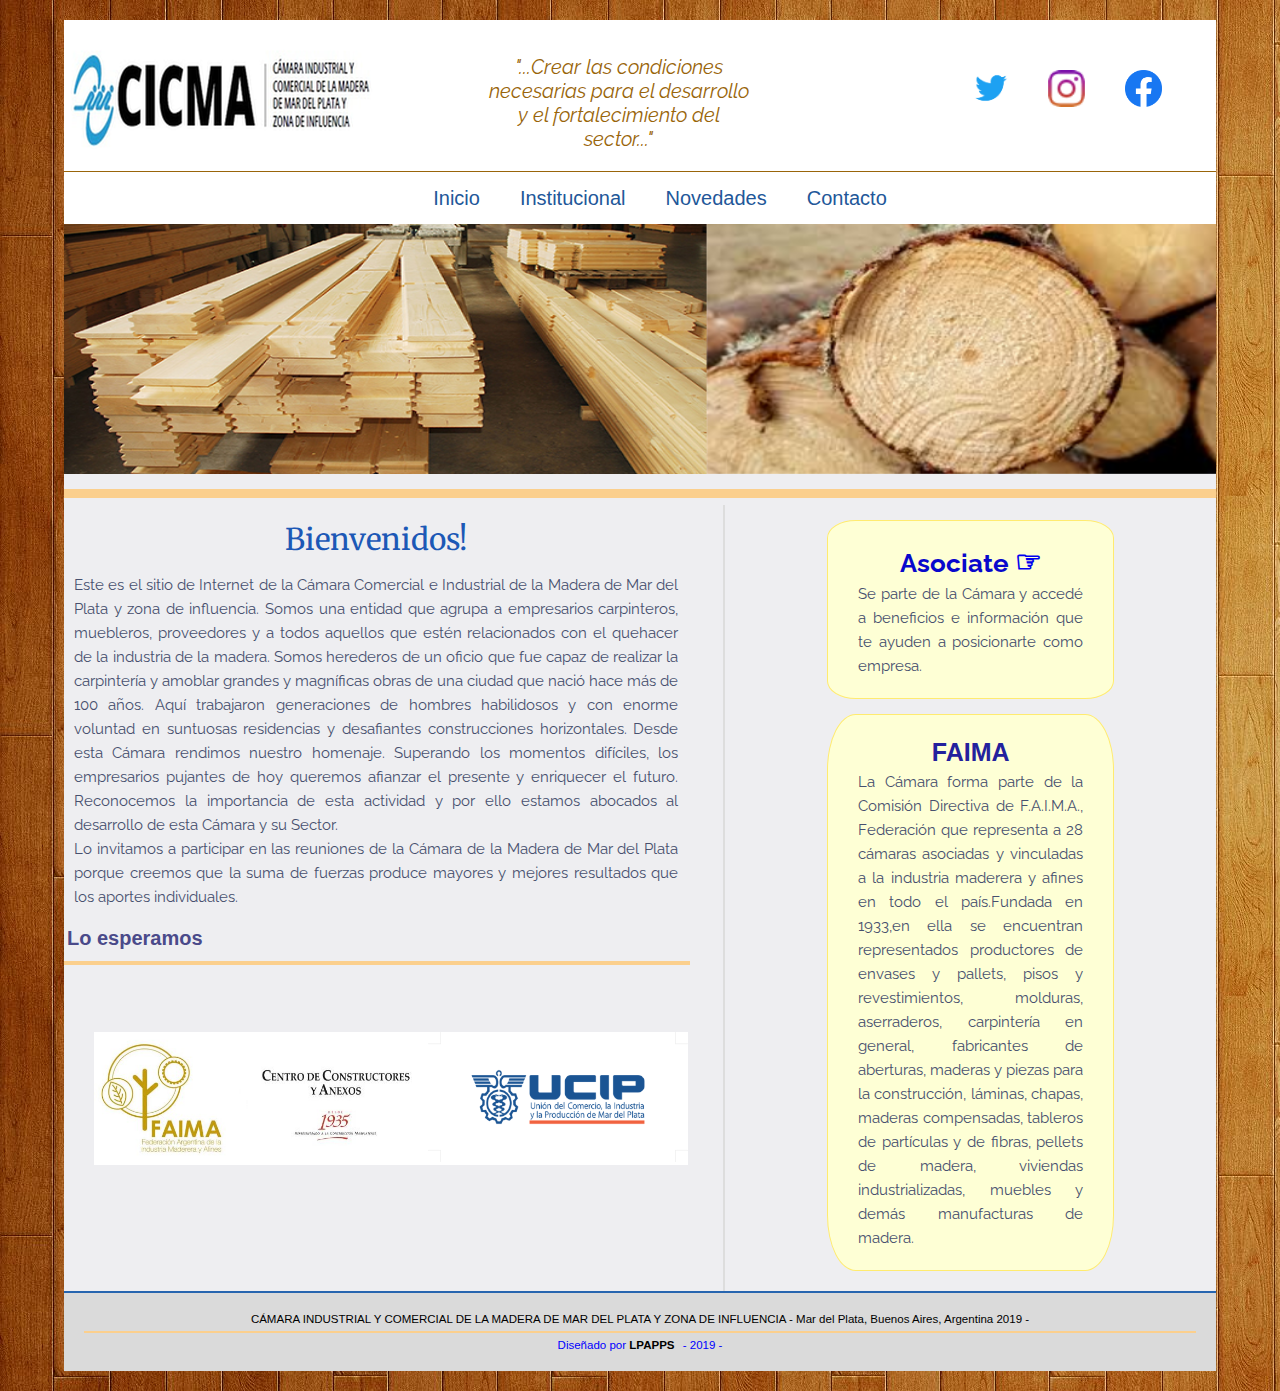
<file: index.html>
<!DOCTYPE html>
<html lang="es">
<head>
	<meta charset="utf-8">
	<meta name="viewport" content="width=device-width, user-scalable=no">
	<meta name="author" content="CICMA">
	<meta name="keywords" content="CICMA, Industria Maderera, Mar del Plata, Cámara Industrial,">
	<title>CICMA</title>
	<link rel="stylesheet" href="estilos/estilos.css">
	<link href="https://fonts.googleapis.com/css?family=Merriweather&display=swap" rel="stylesheet">
	<link href="https://fonts.googleapis.com/css?family=Raleway&display=swap" rel="stylesheet">
	<link href="https://fonts.googleapis.com/css?family=Raleway:400i&display=swap" rel="stylesheet">
</head>
<body>
	<div class="contenedor-general">
		<header id="header">
			<div class="menu">
				<div class="logo">
					<img src="imagenes/logo.jpg">
				</div>
				<div class="texto">
					<p> "...Crear las condiciones necesarias para el desarrollo y el fortalecimiento del sector..."</p>
				</div>
				<div class="redes">
					<ul>
						<li><a href="https://twitter.com/CICMAmdp" target="_blank"><img class="logo-redes twitter" src="imagenes/twitter.png"></a></li>
						<li><a href="https://www.instagram.com/cicmamdp" target="_blank"><img class="logo-redes" src="imagenes/insg.png"></a></li>
						<li><a href="https://www.facebook.com/CICMAMdP/" target="_blank"><img class="logo-redes" src="imagenes/face.png"></a></li>
					</ul>
				</div>
			</div>
			<img src="imagenes/menu.png" class="menu-icon" alt="">
			<nav class="nav">
				<ul>
					<li><a href="index.html">Inicio</a></li>
					<li><a href="institucional.html">Institucional</a></li>
					<li><a href="novedades.html">Novedades</a></li>
					<li><a href="contacto.html">Contacto</a></li>
				</ul>
			</nav>
		</header>
		<section id="imagenes">
			<img src="imagenes/header_home2.jpg">
		</section>
		<section id="bienvenido">
			<br>
			<hr color="#FBCF8D"; size="9" />
			<div class="contenedor-bienvenido">
				<div class="contenedor-izquierda">
					<h1>Bienvenidos!</h1>
					<p>Este es el sitio de Internet de la Cámara Comercial e Industrial de la Madera de Mar del Plata y zona de influencia. Somos una entidad que agrupa a empresarios carpinteros, muebleros, proveedores y a todos aquellos que estén relacionados con el quehacer de la industria de la madera. Somos herederos de un oficio que fue capaz de realizar la carpintería y amoblar grandes y magníficas obras de una ciudad que nació hace más de 100 años. Aquí trabajaron generaciones de hombres habilidosos y con enorme voluntad en suntuosas residencias y desafiantes construcciones horizontales. Desde esta Cámara rendimos nuestro homenaje. Superando los momentos difíciles, los empresarios pujantes de hoy queremos afianzar el presente y enriquecer el futuro. Reconocemos la importancia de esta actividad y por ello estamos abocados al desarrollo de esta Cámara y su Sector.<br>Lo invitamos a participar en las reuniones de la Cámara de la Madera de Mar del Plata porque creemos que la suma de fuerzas produce mayores y mejores resultados que los aportes individuales. </p>
					<h2>Lo esperamos</h2>
					<hr color="#FBCF8D"; size="4"; width="100%"  />
					<div class="imagenes">
						<a href="http://faima.org.ar"target="_blank"><img src="imagenes/faima.jpeg" alt=""></a>
						<a href="http://www.centrodeconstructoresyanexos.org/v2/"target="_blank"><img src="imagenes/centro.jpg" alt=""></a>
						<a href="http://www.ucip.org.ar/"target="_blank"><img src="imagenes/ucip.png" alt=""></a>
					</div>
				</div>				
				<div class="contenedor-derecha">
					<div class="asociate">
						<h2 id="asociate">Asociate <span><a href="contacto.html">&#x0261E</a></span></h2>
						<p>Se parte de la Cámara y accedé a beneficios e información que te ayuden a posicionarte como empresa.</p>
					</div>
					<div class="faima">
						<h2 id="faima">FAIMA</h2>
						<p>La Cámara forma parte de la Comisión Directiva de F.A.I.M.A., Federación que representa a 28 cámaras asociadas y vinculadas a la industria maderera y afines en todo el país.Fundada en 1933,en ella se encuentran representados productores de envases y pallets, pisos y revestimientos, molduras, aserraderos, carpintería en general, fabricantes de aberturas, maderas y piezas para la construcción, láminas, chapas, maderas compensadas, tableros de partículas y de fibras, pellets de madera, viviendas industrializadas, muebles y demás manufacturas de madera.</p>
						
					</div>
					
				</div>				
			</div>
		</section>
		<footer id="footer">		
			<span>CÁMARA INDUSTRIAL Y COMERCIAL DE LA MADERA DE MAR DEL PLATA Y ZONA DE INFLUENCIA -
			Mar del Plata, Buenos Aires, Argentina 2019 -</span>
			<hr color="#FBCF8D"; size="2" />
			<span id="copyright">Diseñado por <a href="https://www.leandropili.mineolo.com/">LPAPPS</a> - 2019 - </span>
		</footer>
	</div>

	<script src="https://code.jquery.com/jquery-3.3.1.min.js"
  integrity="sha256-FgpCb/KJQlLNfOu91ta32o/NMZxltwRo8QtmkMRdAu8="
  crossorigin="anonymous"></script>

    <script src="script.js"></script>
</body>
</html>
</file>
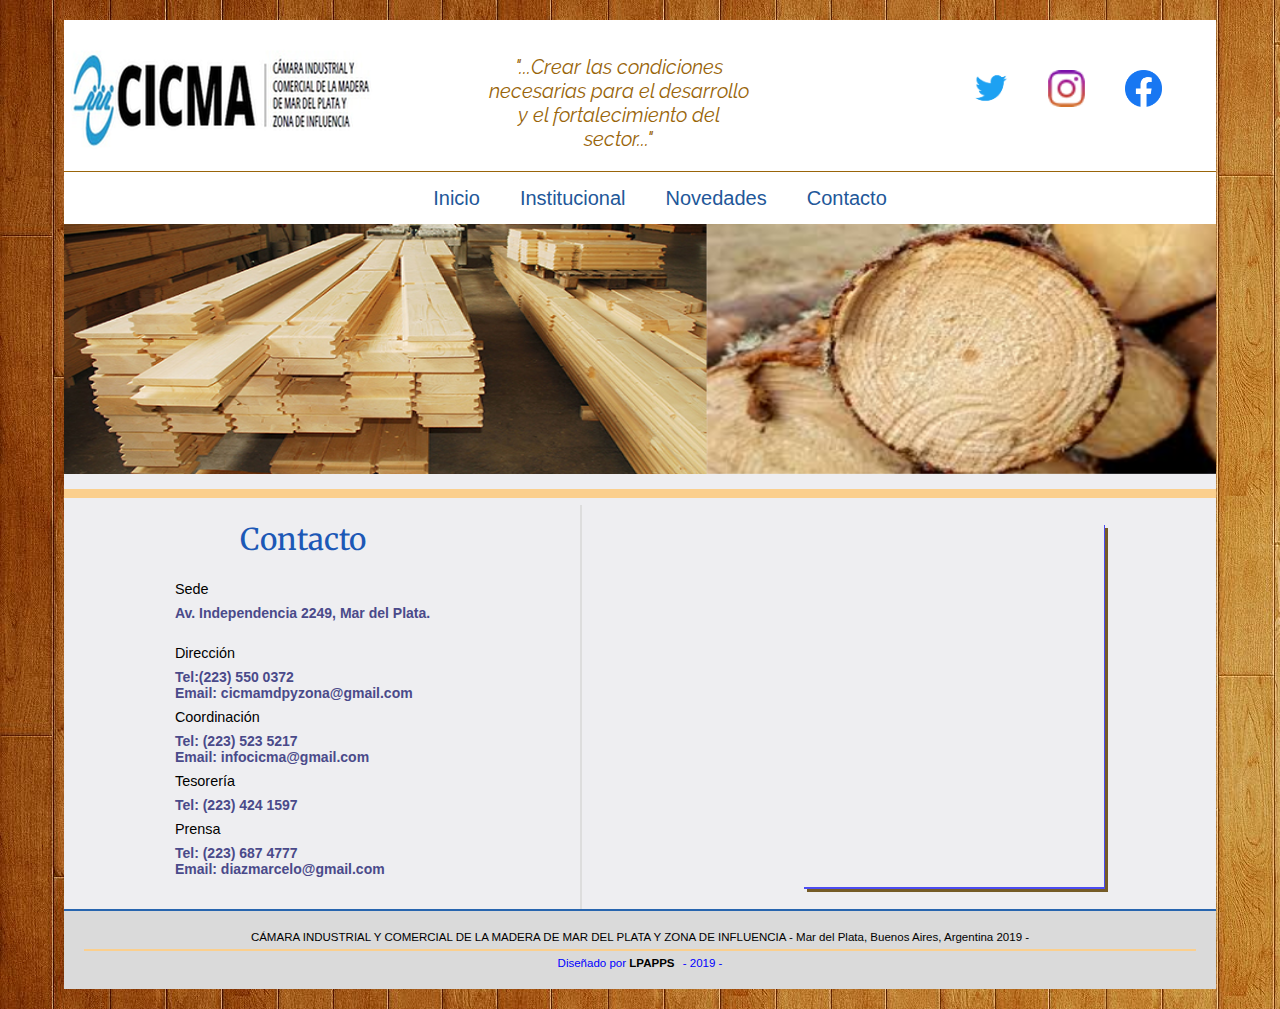
<file: contacto.html>
<!DOCTYPE html>
<html lang="es">
<head>
	<meta charset="utf-8">
	<meta name="viewport" content="width=device-width, user-scalable=no">
	<meta name="author" content="CICMA">
	<meta name="keywords" content="CICMA, Industria Maderera, Mar del Plata, Cámara Industrial,">
	<title>CICMA | CONTACTO </title>
	<link rel="stylesheet" href="estilos/estilos.css">
	<link href="https://fonts.googleapis.com/css?family=Merriweather&display=swap" rel="stylesheet">
	<link href="https://fonts.googleapis.com/css?family=Raleway&display=swap" rel="stylesheet">
	<link href="https://fonts.googleapis.com/css?family=Raleway:400i&display=swap" rel="stylesheet">
</head>
<body>
	<div class="contenedor-general">
		<header id="header">
			<div class="menu">
				<div class="logo">
					<img src="imagenes/logo.jpg">
				</div>
				<div class="texto">
					<p> "...Crear las condiciones necesarias para el desarrollo y el fortalecimiento del sector..."</p>
				</div>
				<div class="redes">
					<ul>
						<li><a href="https://twitter.com/CICMAmdp" target="_blank"><img class="logo-redes twitter" src="imagenes/twitter.png"></a></li>
						<li><a href="https://www.instagram.com/cicmamdp" target="_blank"><img class="logo-redes" src="imagenes/insg.png"></a></li>
						<li><a href="https://www.facebook.com/CICMAMdP/" target="_blank"><img class="logo-redes" src="imagenes/face.png"></a></li>
					</ul>
				</div>
			</div>
			<img src="imagenes/menu.png" class="menu-icon" alt="">
			<nav class="nav">
				<ul>
					<li><a href="index.html">Inicio</a></li>
					<li><a href="institucional.html">Institucional</a></li>
					<li><a href="novedades.html">Novedades</a></li>
					<li><a href="contacto.html">Contacto</a></li>
				</ul>
			</nav>
		</header>
		<section id="imagenes">
			<img src="imagenes/header_home2.jpg">
		</section>
		<div id="bienvenido">
			<br>
	        <hr color="#FBCF8D"; size="9" />
			<div class="contacto">
				<div class="datos">
					<h1 id="Contacto">Contacto</h1>
					<span>Sede</span>
					<h3 class="cont">Av. Independencia 2249, Mar del Plata.</h3>
					<br />
					<span>Dirección</span>
					<h3 class="cont">Tel:(223) 550 0372</h3>
					<h3 class="cont">Email: cicmamdpyzona@gmail.com</h3>
					<span>Coordinación</span>
					<h3 class="cont">Tel: (223) 523 5217</h3>
					<h3 class="cont">Email: infocicma@gmail.com</h3>
					<span>Tesorería</span>
					<h3 class="cont">Tel: (223) 424 1597</h3>
					<span>Prensa</span>
					<h3 class="cont">Tel: (223) 687 4777</h3>
					<h3 class="cont">Email: diazmarcelo@gmail.com</h3>
				</div>			
				<div id="mapa">
					<iframe src="https://www.google.com/maps/embed?pb=!1m18!1m12!1m3!1d3143.986414518072!2d-57.55893268476453!3d-38.000777352540375!2m3!1f0!2f0!3f0!3m2!1i1024!2i768!4f13.1!3m3!1m2!1s0x9584dea8fabcbe5f%3A0xc9ec971fb496bab2!2sAv.%20Independencia%202249%2C%20B7600%20Mar%20del%20Plata%2C%20Buenos%20Aires!5e0!3m2!1ses!2sar!4v1569416469415!5m2!1ses!2sar" width="300" height="359" frameborder="0" style="border:0;" allowfullscreen=""></iframe>
				</div>
		  </div>
		</div>
		
		<footer id="footer">		
			<span>CÁMARA INDUSTRIAL Y COMERCIAL DE LA MADERA DE MAR DEL PLATA Y ZONA DE INFLUENCIA -
			Mar del Plata, Buenos Aires, Argentina 2019 -</span>
			<hr color="#FBCF8D"; size="2" />
			<span id="copyright">Diseñado por <a href="https://www.leandropili.mineolo.com/">LPAPPS</a> - 2019 - </span>
		</footer>
	</div>
	<script src="https://code.jquery.com/jquery-3.3.1.min.js"
  integrity="sha256-FgpCb/KJQlLNfOu91ta32o/NMZxltwRo8QtmkMRdAu8="
  crossorigin="anonymous"></script>

    <script src="script.js"></script>
</body>
</html>
</file>
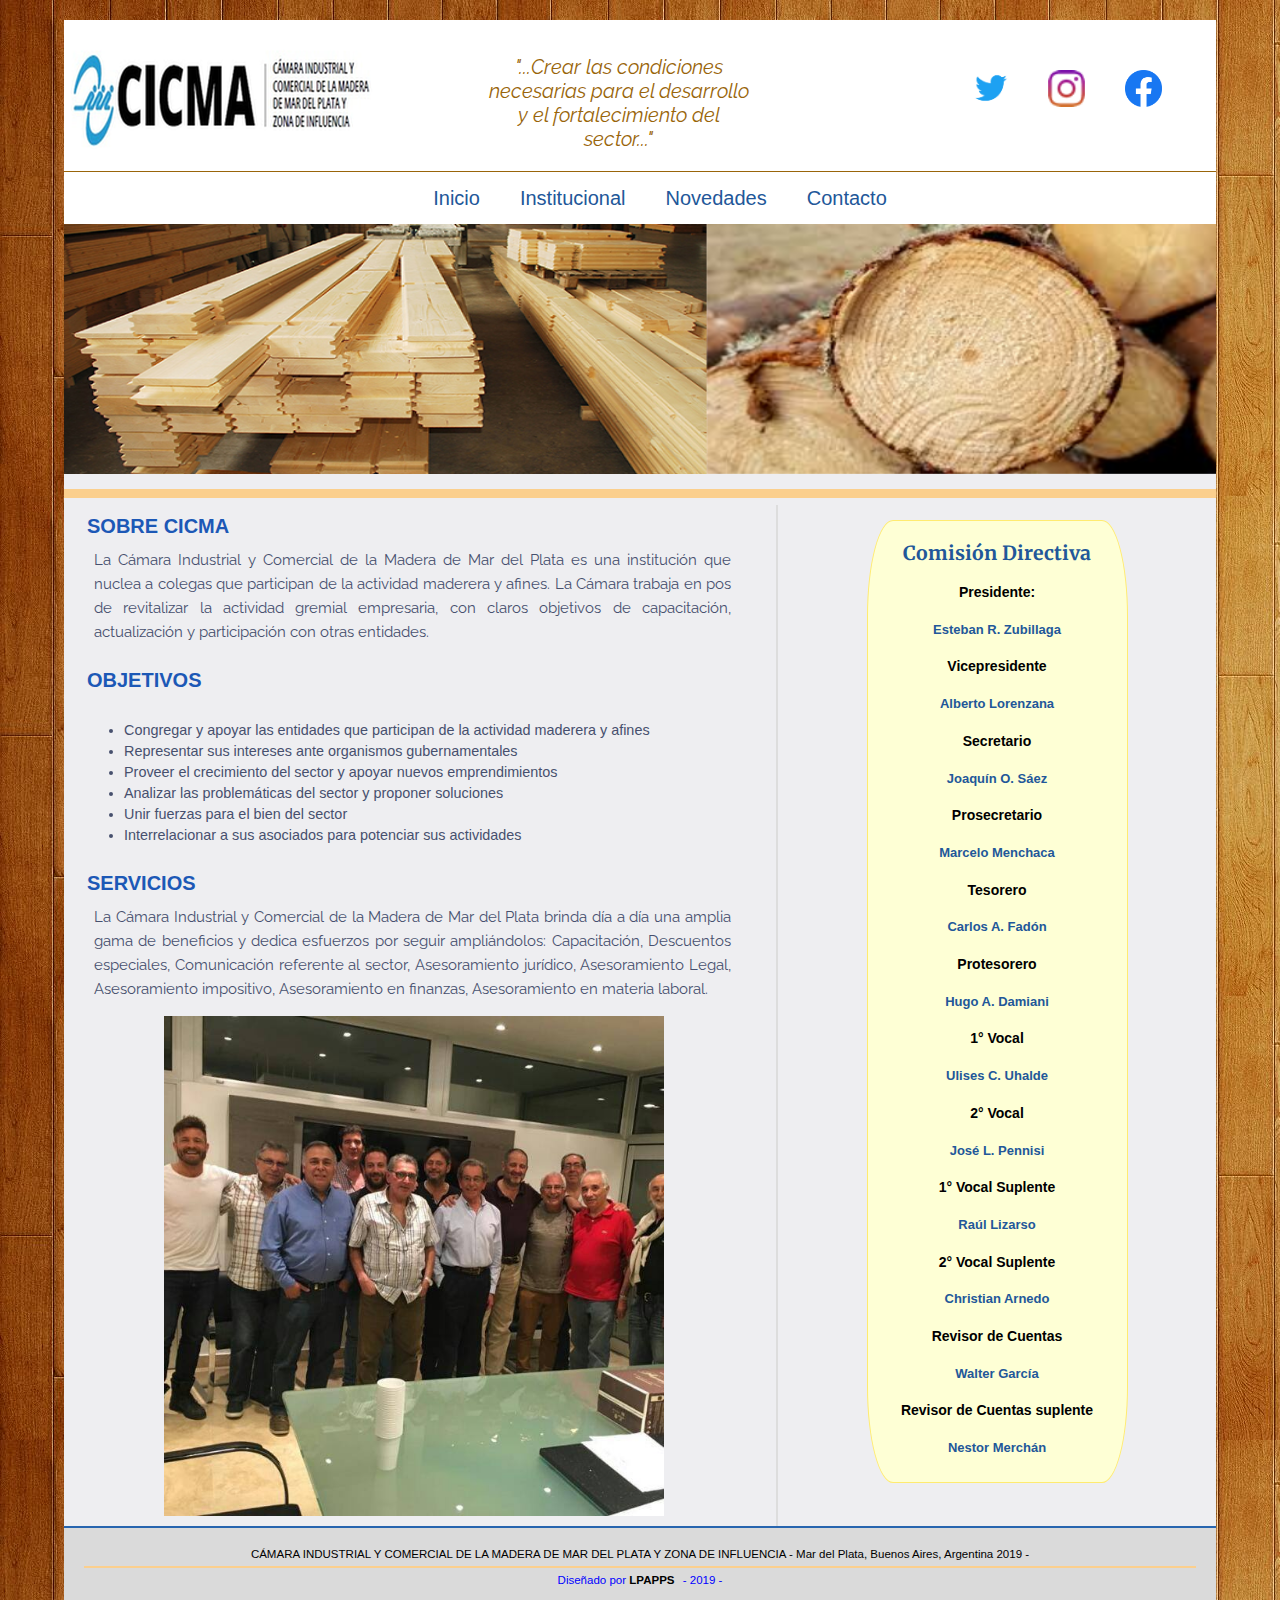
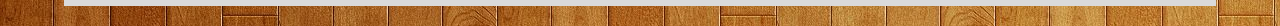
<file: institucional.html>
<!DOCTYPE html>
<html lang="es">
<head>
    <meta charset="utf-8">
    <meta name="viewport" content="width=device-width, user-scalable=no">
    <meta name="author" content="CICMA">
    <meta name="keywords" content="CICMA, Industria Maderera, Mar del Plata, Cámara Industrial,">
    <title>CICMA | INSTITUCIONAL</title>
    <link rel="stylesheet" href="estilos/estilos.css">
    <link href="https://fonts.googleapis.com/css?family=Merriweather&display=swap" rel="stylesheet">
    <link href="https://fonts.googleapis.com/css?family=Raleway&display=swap" rel="stylesheet">
    <link href="https://fonts.googleapis.com/css?family=Raleway:400i&display=swap" rel="stylesheet">
</head>
<body>
    <div class="contenedor-general">
        <header id="header">
            <div class="menu">
                <div class="logo">
                    <img src="imagenes/logo.jpg">
                </div>
                <div class="texto">
                    <p> "...Crear las condiciones necesarias para el desarrollo y el fortalecimiento del sector..."</p>
                </div>
                <div class="redes">
                    <ul>
                        <li><a href="https://twitter.com/CICMAmdp" target="_blank"><img class="logo-redes twitter" src="imagenes/twitter.png"></a></li>
                        <li><a href="https://www.instagram.com/cicmamdp" target="_blank"><img class="logo-redes" src="imagenes/insg.png"></a></li>
                        <li><a href="https://www.facebook.com/CICMAMdP/" target="_blank"><img class="logo-redes" src="imagenes/face.png"></a></li>
                    </ul>
                </div>
            </div>
            <img src="imagenes/menu.png" class="menu-icon" alt="">
            <nav class="nav">
                <ul>
                    <li><a href="index.html">Inicio</a></li>
                    <li><a href="institucional.html">Institucional</a></li>
                    <li><a href="novedades.html">Novedades</a></li>
                    <li><a href="contacto.html">Contacto</a></li>
                </ul>
            </nav>
        </header>
        <section id="imagenes">
            <img src="imagenes/header_home2.jpg">
        </section>
        <section id="bienvenido">
            <br>
            <hr color="#FBCF8D"; size="9" />
            <div class="contenedor-bienvenido">
                <div class="contenedor-izquierda-institucional">
                    <h2 id="sobre-cicma">SOBRE CICMA</h2>
                    <p>La Cámara Industrial y Comercial de la Madera de Mar del Plata es una institución que nuclea a colegas que participan de la actividad maderera y afines. La Cámara trabaja en pos de revitalizar la actividad gremial empresaria, con claros objetivos de capacitación, actualización y participación con otras entidades. </p>
                    <h2 id="objetivos">OBJETIVOS</h2>
                    <ul id="institucional">
                        <li>Congregar y apoyar las entidades que participan de la actividad maderera y afines</li>
                        <li>Representar sus intereses ante organismos gubernamentales</li>
                        <li>Proveer el crecimiento del sector y apoyar nuevos emprendimientos</li>
                        <li>Analizar las problemáticas del sector y proponer soluciones</li>
                        <li>Unir fuerzas para el bien del sector</li>
                        <li>Interrelacionar a sus asociados para potenciar sus actividades</li>
                    </ul>
                    <h2 id="servicios">SERVICIOS</h2>
                    <p>La Cámara Industrial y Comercial de la Madera de Mar del Plata brinda día a día una amplia gama de beneficios y dedica esfuerzos por seguir ampliándolos: Capacitación, Descuentos especiales, Comunicación referente al sector, Asesoramiento jurídico, Asesoramiento Legal, Asesoramiento impositivo, Asesoramiento en finanzas, Asesoramiento en materia laboral. </p>
                    <img id="comision-directiva" src="imagenes/CD.jpeg">
                    
                </div>              
                <div class="contenedor-derecha-institucional">
                    <div class="asociate">
                        <h1 id="newsItem">Comisión Directiva</h1>
                        <h4>Presidente:</h4>
                        <h5>Esteban R. Zubillaga</h5> 
                        <h4>Vicepresidente</h4>
                        <h5>Alberto Lorenzana</h5> 
                        <h4>Secretario</h4>
                        <h5>Joaquín O. Sáez</h5> 
                        <h4>Prosecretario</h4>
                        <h5>Marcelo Menchaca</h5> 
                        <h4>Tesorero</h4>
                        <h5>Carlos A. Fadón</h5> 
                        <h4>Protesorero</h4>
                        <h5>Hugo A. Damiani</h5> 
                        <h4>1° Vocal</h4>
                        <h5>Ulises C. Uhalde</h5>
                        <h4>2° Vocal</h4> 
                        <h5>José L. Pennisi</h5>
                        <h4>1° Vocal Suplente</h4>
                        <h5>Raúl Lizarso</h5>                
                        <h4>2° Vocal Suplente</h4>
                        <h5>Christian Arnedo</h5>
                        <h4>Revisor de Cuentas</h4>
                        <h5>Walter García</h5>
                        <h4>Revisor de Cuentas suplente</h4>
                        <h5>Nestor Merchán</h5>
                    </div>         
                </div>              
            </div>
        </section>
        <footer id="footer">        
            <span>CÁMARA INDUSTRIAL Y COMERCIAL DE LA MADERA DE MAR DEL PLATA Y ZONA DE INFLUENCIA -
            Mar del Plata, Buenos Aires, Argentina 2019 -</span>
            <hr color="#FBCF8D"; size="2" />
            <span id="copyright">Diseñado por <a href="https://www.leandropili.mineolo.com/">LPAPPS</a> - 2019 - </span>
        </footer>
    </div>
    <script src="https://code.jquery.com/jquery-3.3.1.min.js"
  integrity="sha256-FgpCb/KJQlLNfOu91ta32o/NMZxltwRo8QtmkMRdAu8="
  crossorigin="anonymous"></script>

    <script src="script.js"></script>
</body>
</html>
</file>
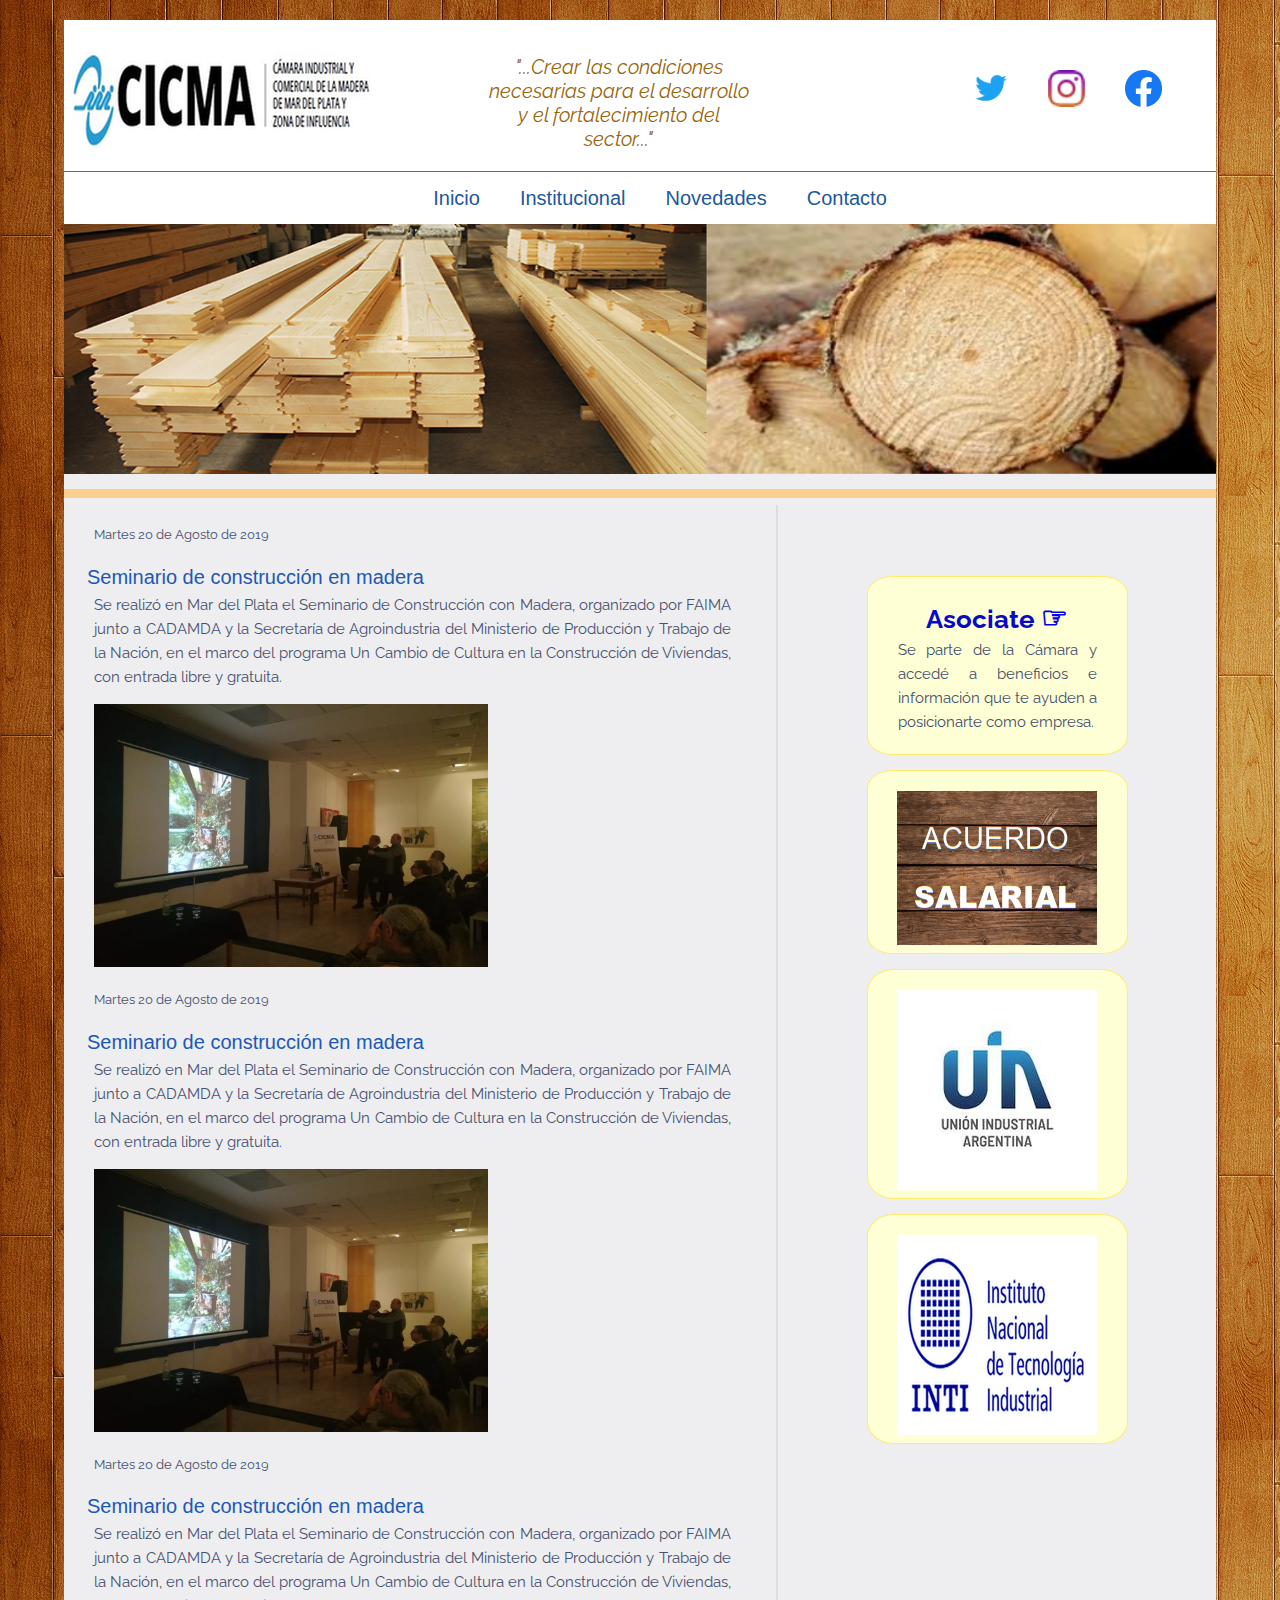
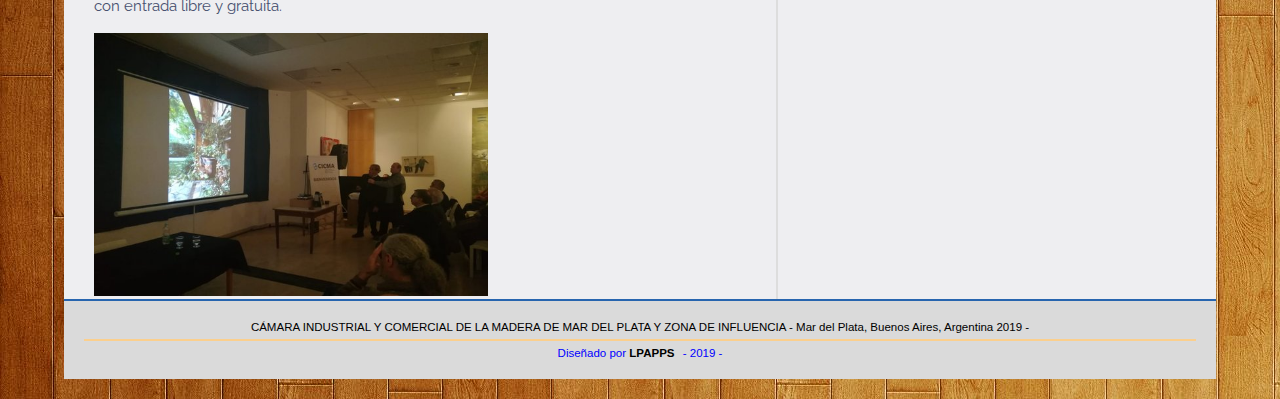
<file: novedades.html>
<!DOCTYPE html>
<html lang="es">
<head>
	<meta charset="utf-8">
	<meta name="viewport" content="width=device-width, user-scalable=no">
	<meta name="author" content="CICMA">
	<meta name="keywords" content="CICMA, Industria Maderera, Mar del Plata, Cámara Industrial,">
	<title>CICMA | NOVEDADES</title>
	<link rel="stylesheet" href="estilos/estilos.css">
	<link href="https://fonts.googleapis.com/css?family=Merriweather&display=swap" rel="stylesheet">
	<link href="https://fonts.googleapis.com/css?family=Raleway&display=swap" rel="stylesheet">
	<link href="https://fonts.googleapis.com/css?family=Raleway:400i&display=swap" rel="stylesheet">
</head>
<body>
	<div class="contenedor-general">
		<header id="header">
			<div class="menu">
				<div class="logo">
					<img src="imagenes/logo.jpg">
				</div>
				<div class="texto">
					<p> "...Crear las condiciones necesarias para el desarrollo y el fortalecimiento del sector..."</p>
				</div>
				<div class="redes">
					<ul>
						<li><a href="https://twitter.com/CICMAmdp" target="_blank"><img class="logo-redes twitter" src="imagenes/twitter.png"></a></li>
						<li><a href="https://www.instagram.com/cicmamdp" target="_blank"><img class="logo-redes" src="imagenes/insg.png"></a></li>
						<li><a href="https://www.facebook.com/CICMAMdP/" target="_blank"><img class="logo-redes" src="imagenes/face.png"></a></li>
					</ul>
				</div>
			</div>
			<img src="imagenes/menu.png" class="menu-icon" alt="">
			<nav class="nav">
				<ul>
					<li><a href="index.html">Inicio</a></li>
					<li><a href="institucional.html">Institucional</a></li>
					<li><a href="novedades.html">Novedades</a></li>
					<li><a href="contacto.html">Contacto</a></li>
				</ul>
			</nav>
		</header>
		<section id="imagenes">
			<img src="imagenes/header_home2.jpg">
		</section>
		<section id="bienvenido">
			<br>
			<hr color="#FBCF8D"; size="9" />
			<div class="contenedor-bienvenido">
				<div class="contenedor-izquierda-institucional">
					<div class="noticia">
						<p class="fecha">Martes 20 de Agosto de 2019</p>
						<a href="seminario.html"><h2 class="noticias">Seminario de construcción en madera</h2></a>
						<p class="noticia">Se realizó en Mar del Plata el Seminario de Construcción con Madera, organizado por FAIMA junto a CADAMDA y la Secretaría de Agroindustria del Ministerio de Producción y Trabajo de la Nación, en el marco del programa Un Cambio de Cultura en la Construcción de Viviendas, con entrada libre y gratuita.</p>
						<img class="imagen-noticia" src="imagenes/1.jpeg">
					</div>
					<div class="noticia">
						<p class="fecha">Martes 20 de Agosto de 2019</p>
						<a href="seminario.html"><h2 class="noticias">Seminario de construcción en madera</h2></a>
						<p class="noticia">Se realizó en Mar del Plata el Seminario de Construcción con Madera, organizado por FAIMA junto a CADAMDA y la Secretaría de Agroindustria del Ministerio de Producción y Trabajo de la Nación, en el marco del programa Un Cambio de Cultura en la Construcción de Viviendas, con entrada libre y gratuita.</p>
						<img class="imagen-noticia" src="imagenes/1.jpeg">
					</div>
					<div class="noticia">
						<p class="fecha">Martes 20 de Agosto de 2019</p>
						<a href="seminario.html"><h2 class="noticias">Seminario de construcción en madera</h2></a>
						<p class="noticia">Se realizó en Mar del Plata el Seminario de Construcción con Madera, organizado por FAIMA junto a CADAMDA y la Secretaría de Agroindustria del Ministerio de Producción y Trabajo de la Nación, en el marco del programa Un Cambio de Cultura en la Construcción de Viviendas, con entrada libre y gratuita.</p>
						<img class="imagen-noticia" src="imagenes/1.jpeg">
					</div>									
				</div>				
				<div class="contenedor-derecha-institucional">
					<div class="derecha">
						<div class="asociate">
							<h2 id="asociate">Asociate <span><a href="contacto.html">&#x0261E</a></span></h2>
							<p>Se parte de la Cámara y accedé a beneficios e información que te ayuden a posicionarte como empresa.</p>
						</div>
						<div class="asociate">
							<a href="./imagenes/AS.pdf"><img src="./imagenes/acuerdo.png"></a>
						</div>
						<div class="asociate">
							<a href="https://www.uia.org.ar/"><img src="./imagenes/uia.jpeg"></a>
						</div>
						<div class="asociate">
							<a href="https://www.inti.gob.ar/"><img src="./imagenes/inti.png"></a>
						</div>
					</div>				
				</div>				
			</div>
		</section>
		<footer id="footer">		
			<span>CÁMARA INDUSTRIAL Y COMERCIAL DE LA MADERA DE MAR DEL PLATA Y ZONA DE INFLUENCIA -
			Mar del Plata, Buenos Aires, Argentina 2019 -</span>
			<hr color="#FBCF8D"; size="2" />
			<span id="copyright">Diseñado por <a href="https://www.leandropili.mineolo.com/">LPAPPS</a> - 2019 - </span>
		</footer>
	</div>
	<script src="https://code.jquery.com/jquery-3.3.1.min.js"
  integrity="sha256-FgpCb/KJQlLNfOu91ta32o/NMZxltwRo8QtmkMRdAu8="
  crossorigin="anonymous"></script>

    <script src="script.js"></script>
</body>
</html>
</file>
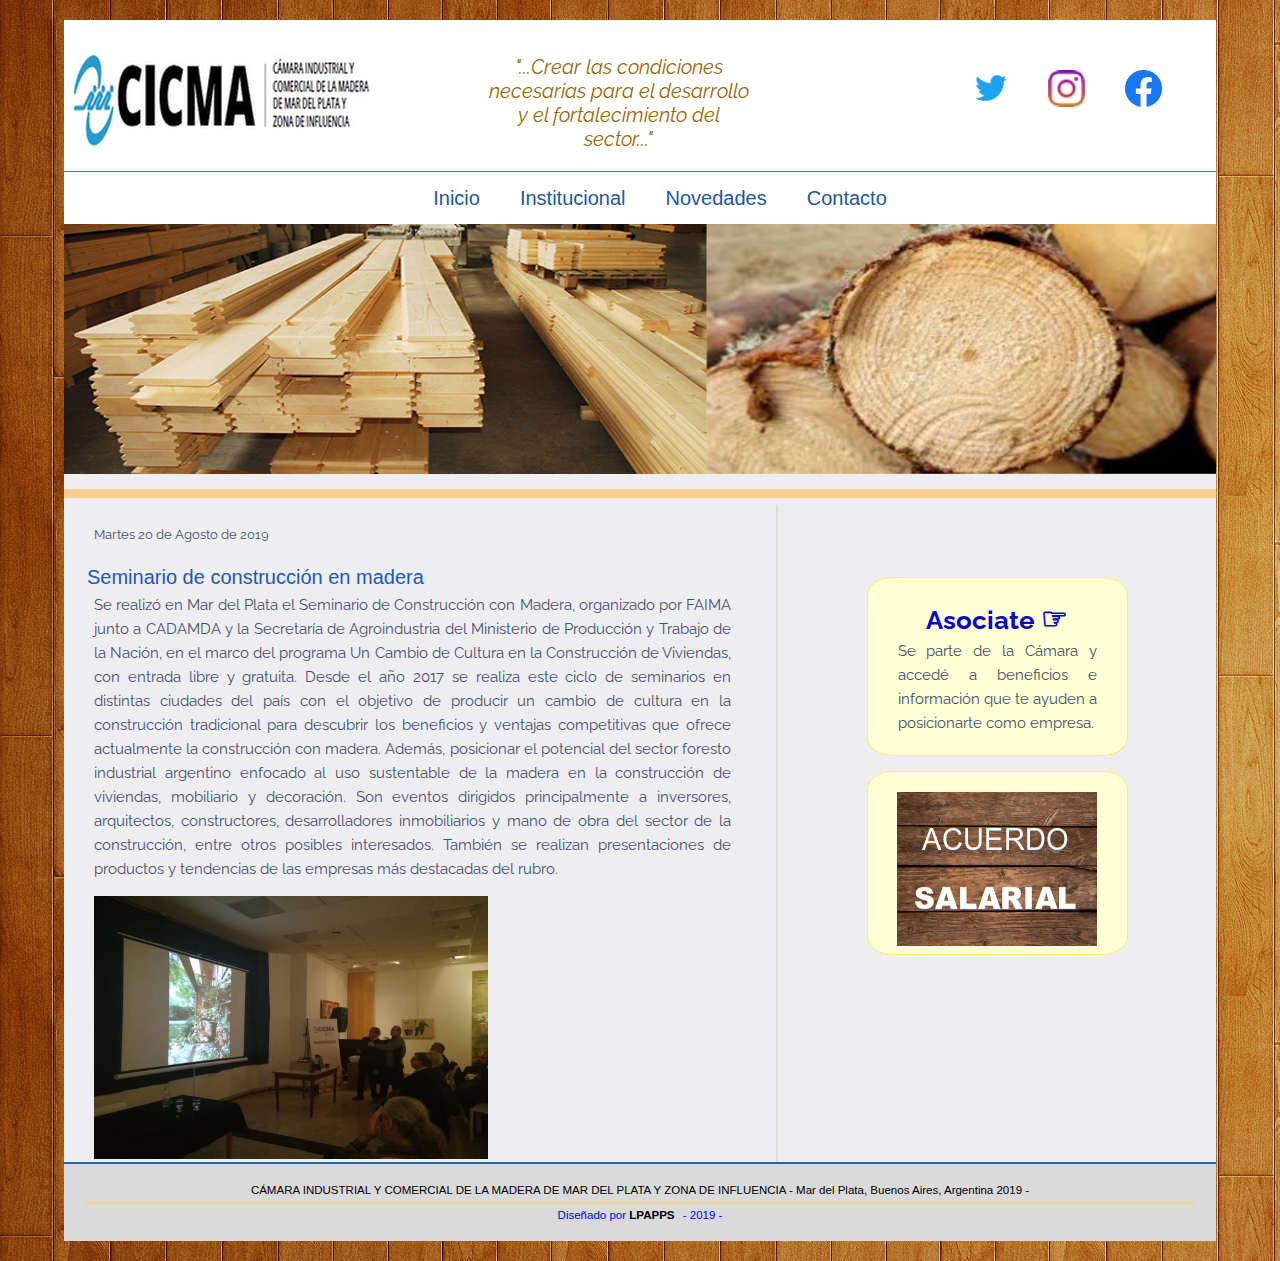
<file: seminario.html>
<!DOCTYPE html>
<html lang="es">
<head>
	<meta charset="utf-8">
	<meta name="viewport" content="width=device-width, user-scalable=no">
	<meta name="author" content="CICMA">
	<meta name="keywords" content="CICMA, Industria Maderera, Mar del Plata, Cámara Industrial,">
	<title>CICMA | NOVEDADES</title>
	<link rel="stylesheet" href="estilos/estilos.css">
	<link href="https://fonts.googleapis.com/css?family=Merriweather&display=swap" rel="stylesheet">
	<link href="https://fonts.googleapis.com/css?family=Raleway&display=swap" rel="stylesheet">
	<link href="https://fonts.googleapis.com/css?family=Raleway:400i&display=swap" rel="stylesheet">
</head>
<body>
	<div class="contenedor-general">
		<header id="header">
			<div class="menu">
				<div class="logo">
					<img src="imagenes/logo.jpg">
				</div>
				<div class="texto">
					<p> "...Crear las condiciones necesarias para el desarrollo y el fortalecimiento del sector..."</p>
				</div>
				<div class="redes">
					<ul>
						<li><a href="https://twitter.com/CICMAmdp" target="_blank"><img class="logo-redes twitter" src="imagenes/twitter.png"></a></li>
						<li><a href="https://www.instagram.com/cicmamdp" target="_blank"><img class="logo-redes" src="imagenes/insg.png"></a></li>
						<li><a href="https://www.facebook.com/CICMAMdP/" target="_blank"><img class="logo-redes" src="imagenes/face.png"></a></li>
					</ul>
				</div>
			</div>
			<img src="imagenes/menu.png" class="menu-icon" alt="">
			<nav class="nav">
				<ul>
					<li><a href="index.html">Inicio</a></li>
					<li><a href="institucional.html">Institucional</a></li>
					<li><a href="novedades.html">Novedades</a></li>
					<li><a href="contacto.html">Contacto</a></li>
				</ul>
			</nav>
		</header>
		<section id="imagenes">
			<img src="imagenes/header_home2.jpg">
		</section>
		<section id="bienvenido">
			<br>
			<hr color="#FBCF8D"; size="9" />
			<div class="contenedor-bienvenido">
				<div class="contenedor-izquierda-institucional">
					<div class="noticia">
						<p class="fecha">Martes 20 de Agosto de 2019</p>
						<h2 class="noticias">Seminario de construcción en madera</h2>
						<p class="noticia">Se realizó en Mar del Plata el Seminario de Construcción con Madera, organizado por FAIMA junto a CADAMDA y la Secretaría de Agroindustria del Ministerio de Producción y Trabajo de la Nación, en el marco del programa Un Cambio de Cultura en la Construcción de Viviendas, con entrada libre y gratuita.
						Desde el año 2017 se realiza este ciclo de seminarios en distintas ciudades del país con el objetivo de producir un cambio de cultura en la construcción tradicional para descubrir los beneficios y ventajas competitivas que ofrece actualmente la construcción con madera. Además, posicionar el potencial del sector foresto industrial argentino enfocado al uso sustentable de la madera en la construcción de viviendas, mobiliario y decoración.
						Son eventos dirigidos principalmente a inversores, arquitectos, constructores, desarrolladores inmobiliarios y mano de obra del sector de la construcción, entre otros posibles interesados. También se realizan presentaciones de productos y tendencias de las empresas más destacadas del rubro.</p>
						<img class="imagen-noticia" src="imagenes/1.jpeg">
					</div>					
				</div>				
				<div class="contenedor-derecha-institucional">
					<div class="derecha-noticias">
						<div class="asociate">
							<h2 id="asociate">Asociate <span>&#x0261E</span></h2>
							<p>Se parte de la Cámara y accedé a beneficios e información que te ayuden a posicionarte como empresa.</p>
						</div>
						<div class="asociate">
							<a href="./imagenes/AS.pdf"><img src="./imagenes/acuerdo.png"></a>
						</div>						
					</div>				
				</div>				
			</div>
		</section>
		<footer id="footer">		
			<span>CÁMARA INDUSTRIAL Y COMERCIAL DE LA MADERA DE MAR DEL PLATA Y ZONA DE INFLUENCIA -
			Mar del Plata, Buenos Aires, Argentina 2019 -</span>
			<hr color="#FBCF8D"; size="2" />
			<span id="copyright">Diseñado por <a href="https://www.leandropili.mineolo.com/">LPAPPS</a> - 2019 - </span>
		</footer>
	</div>
	<script src="https://code.jquery.com/jquery-3.3.1.min.js"
  integrity="sha256-FgpCb/KJQlLNfOu91ta32o/NMZxltwRo8QtmkMRdAu8="
  crossorigin="anonymous"></script>

    <script src="script.js"></script>
</body>
</html>
</file>
<file: estilos/estilos.css>
body{
    background:#2765AF url('../imagenes/body_bg.jpg') repeat-x 0 0;
    background-repeat: repeat-y;
    color:#000000;
    margin:20px 0;
    padding:0;
    font-family:"Trebuchet MS", verdana, arial, "Times New Roman", serif;
    font-size:90%;
}

.contenedor-general {
	width: 90%;
	margin:auto;
}

#header .menu {
	display: flex;
	justify-content: space-between;
	background-color: #fff;
	border-bottom: 1px solid #99650A;
}

#header .logo {
	width: 33%;
	margin-top: 10px;
}

#header .texto {
    text-align: center;
    font-family: 'Raleway', sans-serif !important;
    font-style: italic;
    color: #99650A;
    font-size: 20px;
    width: 60%;
    margin-top: 15px;
}

#header p {
	width: 50%;
	margin-left: 100px;
}

#header .redes {
	width: 20%;
	margin-right: 60px;
}

#header .redes ul {
	display: flex;
	list-style: none;
	margin-top: 50px;
}

#header .logo-redes {
	height: 37px;
	width: 37px;
	margin-right: 40px;
}

#header .twitter {
	height: 50px;
	width: 50px;
	margin-top: -7px;
	margin-right: 32px;
}


#header .nav {
	padding: 14.5px;
	background: #fff;
}

#header .nav ul {
	display: flex;
	justify-content: center;
	list-style: none;
	margin: 0;

}

#header .nav ul li a {
	color: #225799;
	font-size: 20px;
	text-decoration: none;
	padding: 0 20px;
}

#header .nav ul li a:hover {
	color: #fff;
	background-color: #99650A;
}

#imagenes img {
	width: 100%;
	height: 250px;
}

#bienvenido {
	background: #EEEEF1;
	margin-top: -11px;
}

#bienvenido .contenedor-bienvenido {
	display: flex;
	justify-content: space-between;
}

#bienvenido .contenedor-izquierda {
	width: 60%;
	display: flex;
	flex-direction: column;
	border-right: 2px solid #ddd;
	padding-right: 35px;
}

#bienvenido h1 {
	color: #1c58b6;
	font-weight: normal;
	font-size: 30px;
	text-align: center;
	margin: 15px 0;
	font-family: 'Merriweather';
}

#bienvenido h2 {
    color: #4A4A8A;
    font-size: 20px;
    padding: 0px;
    margin: 3px;
}

#bienvenido p {
	font-family: 'Raleway', sans-serif;
	color: #47506e;
	margin: 0 10px;
	padding: 0 0 15px 0;
	text-align: justify;
	line-height: 160%;
	font-size: 15px;
}

.contenedor-izquierda .imagenes {
	background: #fff;
	display: flex;
	justify-content: center;
	margin-top: 60px;
	margin-left: 30px;
}

.imagenes img {
	height: 130px;
}

#bienvenido .contenedor-derecha {
	display: flex;
	flex-direction: column;
	justify-content: center;
}

#bienvenido .asociate, #bienvenido .faima  {
	width: 50%;
	padding: 20px 20px 5px 20px;
    background: #FEFFD5;
	border: 1px solid #FFEB70;
    font-size: 90%;
    margin-bottom: 20px;
    text-align: center;
    border-radius: 10%;
    margin: auto;
    margin-top: 15px;
}

#bienvenido .faima  {
	margin-bottom: 20px;
}
#asociate {
    font-family: 'Raleway', sans-serif;
    color: #0808CC !important;
    font-size: 2em !important;
}

#faima {
	font-size: 25px !important;
	color: #23219d !important;
}

#asociate span {
	font-size: 30px;
}


#footer{
    font-size:80%;
    background:#DADADA;
    padding:20px;
    text-align:center;
    border-top:2px solid #2765AF;
}

#footer a{
    color:#000000;
    font-weight:bold;
    padding:0 5px 0 0;
    text-decoration: none;   
}

#copyright {
    color: blue;
}

.contenedor-izquierda-institucional {
	width: 60%;
	display: flex;
	flex-direction: column;
	border-right: 2px solid #ddd;
	padding-right: 35px;
	margin-left: 20px;
}

#sobre-cicma, #objetivos, #servicios {
	margin-top: 10px !important;
	color: #1c58b6 !important;
	margin-bottom: 10px !important;
}


#institucional li {
	margin: 5px 0;
	color: #47506e;
}

#comision-directiva {
	height: 500px;
	width: 500px;
	margin-bottom: 10px;
	margin-left: 80px;
}

#bienvenido .contenedor-derecha-institucional {
	display: flex;
	flex-direction: column;
	justify-content: center;
	width: 40%;
}

.derecha {
	display: flex;
	flex-wrap: wrap;
	margin-top: -400px;
}

.derecha-noticias {
	margin-top: -150px;
}


#newsItem {
    color: #225799 !important;
    margin: 0 0 10px 0 !important;
    padding: 0 !important;
    font-size: 150% !important;
    font-weight: bold !important;
    text-align: center !important;
}

#bienvenido .contenedor-derecha-institucional h4 {
	font-weight: bolder;
	font-size: 14px;
}

#bienvenido .contenedor-derecha-institucional h5 {
	font-weight: bold;
	font-size: 13px;
	color: #225799;
}

p.fecha {
	font-size: 13px !important;
}

.noticia {
	margin-top: 20px;
}

h2.noticias {
	color: #1c58b6 !important;
	font-family: "Trebuchet MS", verdana, arial, "Times New Roman", serif;
	line-height: 130%;
	font-weight: normal;
	font-size: 170%;
}

.imagen-noticia {
	width: 60%;
	margin-left: 10px;
}

.contacto {
	display: flex;
	justify-content: space-around;
}

#mapa{
    border-right: solid 1px #4C4CF2;
    border-bottom: solid 2px #4C4CF2;
    box-shadow: 3px 3px #755B27;
    height: 100%;
    margin: 20px 0;    
}

h3.cont {
    color: #4A4A8A;
    font-size: 14px;
    padding: 0;
    margin: 0;
}

.datos {
	border-right: 2px solid #ddd;
	padding-right: 150px;
}

a {
	text-decoration: none;
}

.datos span {
    margin: 8px 0;
    display: inline-block;
}

.menu-icon {
  display: none;
}

@media screen and (max-width: 480px) {

.menu-icon {
    display: block;
    position: absolute;
    right: 40px;
    top: 275px;
}

#header .menu {
    flex-direction: column;
}

#header .texto {
    width: 100%;
    margin-top: 0px;
}

#header p {
    width: 90%;
    margin: auto;
}

#header .redes {
    width: 100%;
    margin-right: 0;
}

#header .redes ul {
    margin-top: 30px;
    margin-left: 20px;
}

#header .nav {
    background: #99650A;
}

nav {
    position: absolute;
    top: 310px;
    left: 19px;
    width: 82%;
    display: none;
}

#header .nav ul {
    display: block;
    margin: 23px 20px;
}

#header .nav ul li a {
	padding: 10px 34px;
    display: inline-block;
    color: #fff;
}

#imagenes img {
    height: 175px;
}

#bienvenido .contenedor-bienvenido {
    display: flex;
    flex-direction: column;
}
#bienvenido .contenedor-izquierda {
    width: 100%;
}

.contenedor-izquierda .imagenes {
    display: flex;
    flex-wrap: wrap;
    margin: auto;
    width: 100%;
}

#bienvenido .asociate, #bienvenido .faima {
    width: 75%;
}

#footer {
padding: 10px;
}

.contenedor-izquierda-institucional {
    width: 95%;
    padding-right: 0px;
    margin-left: 5px;
}

#comision-directiva {
    height: 250px;
    width: 250px;    
    margin-left: 40px;
}

#bienvenido .contenedor-derecha-institucional {
    width: 100%;
    margin-bottom: 10px;
}

.derecha {
    margin-top: 0;
}

.derecha-noticias {
    margin-top: 0;
}

.contacto {
    flex-direction: column;
}

.datos {
    padding-right: 0px;
    text-align: center;
}


}
</file>
